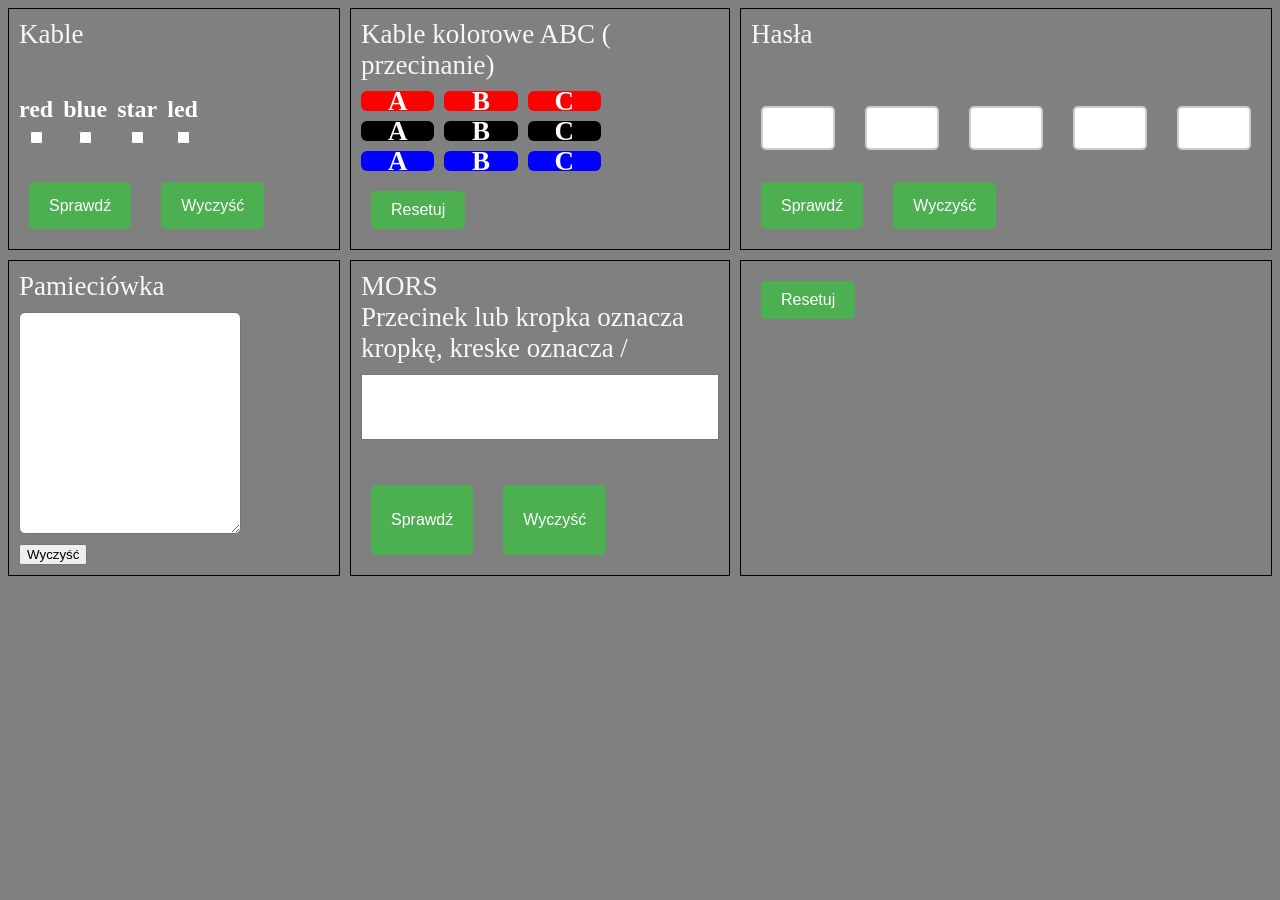
<file: ktane/index.html>
<!DOCTYPE html>
<html lang="en">
<head>
    <style>
        body{
            background-color: grey;
        }
        .container {
            display: grid;
            grid-template-columns: 1fr 1fr 1fr;
            gap: 10px;
        }

        .row {
            display: flex;
            flex-direction: column;
            gap: 10px;
            border:1px solid black;
            padding: 10px;
        }

        .item {
            display: flex;
            gap: 10px;
            font-size: 27px;
            color:#f8f7f7
        }

        .item.full-width {
            width: 100%;
            flex-basis: 100%;
        }

        .cable, .check-cable {
            color:white;
            height: 20px;
            width:20px;
            text-align: center;
            margin: 10px;
            margin-top:0;
            display: inline-block;
            cursor: pointer;
            border-radius: 5px;
        }
        .check-cable {
            background-color: gray;
            color: white;
            display: flex;
            align-items: center;
            justify-content: center;
        }
        
        .password-input {
            width: 60px;
            height: 30px;
            margin: 10px;
            padding: 5px;
            font-size: 14px;
            border: 2px solid #ccc;
            border-radius: 5px;
            text-transform: uppercase;
            font-family: Arial, sans-serif;
        }
        
        .password-input:focus {
            outline: none;
            border-color: #333;
        }
        
        .check-password-btn, .check-cable-btn , .check-cables-btn, .check-mors-btn, .clear-mors-btn, .clear-password-btn {
            background-color: #4CAF50;
            color: white;
            padding: 10px 20px;
            border: none;
            border-radius: 5px;
            cursor: pointer;
            margin: 10px;
            font-size: 16px;
        }
        
        .check-password-btn:hover {
            background-color: #45a049;
        }
        
        .password-result {
            margin: 10px;
            font-weight: bold;
            min-height: 20px;
        }
        
        .password-result.success {
            color: green;
        }
        
        .password-result.error {
            color: red;
        }
        .cable.red {
            background-color: red;
        }
        .cable.black {
            background-color: black;
        }
        .cable.blue {
            background-color: blue;
        }
        /* Grid dla kabli: 3 kolumny x 3 wiersze */
        .item.cable-grid {
            display: grid;
            grid-template-columns: repeat(3, 1fr);
            gap: 10px;
            width: 240px; /* dopasuj jeśli chcesz większe/ mniejsze kwadraty */
        }

        .item.cable-grid .cable {
            margin: 0;
            width: 100%;
            aspect-ratio: 1 / 1;
            display: flex;
            align-items: center;
            justify-content: center;
            font-weight: bold;
            border-radius: 6px;
        }
        /* Popup overlay and box */
        .popup-overlay {
            position: fixed;
            inset: 0;
            display: flex;
            align-items: center;
            justify-content: center;
            background: rgba(0,0,0,0.5);
            z-index: 9999;
            
        }

        /* Ensure HTML `hidden` attribute actually hides the overlay */
        .popup-overlay[hidden] {
            display: none !important;
        }

        .popup-box {
            background: #fff;
            color: #111;
            font-size:48px;
            padding: 18px 20px;
            border-radius: 10px;
            box-shadow: 0 8px 24px rgba(0,0,0,0.3);
            max-width: 90%;
            width: 560px;
        }

        .popup-content {
            margin-bottom: 8px;
            white-space: pre-line;
            word-wrap: break-word;
            overflow-wrap: break-word;
        }

        .popup-close-btn {
            display: inline-block;
            margin-left: 8px;
            background: #eee;
            border-radius: 6px;
            padding: 6px 8px;
            cursor: pointer;
            font-weight: 600;
        }

        .cable-checkbox-wrapper {
            display: flex;
            flex-direction: column;
            align-items: center;
            gap: 5px;
        }

        .cable-checkbox-wrapper label {
            font-weight: bold;
            font-size: 24px;
            color:white;
        }
        
        .password-inputs-row {
            display: flex;
            gap: 10px;
            flex-wrap: wrap;
        }
.cable-label {
    font-weight: bold;
            font-size: 24px;
            color:white;
}
        .password-inputs-row > div {
            display: flex;
            flex-direction: column;
            align-items: center;
            gap: 5px;
        }

        .password-inputs-row label {
            font-weight: bold;
            font-size: 24px;
            color:white;
        }
        /* Memory grid 4x4 */
        .memory-container {
            display: flex;
            gap: 20px;
            align-items: flex-start;
        }

        .memory-grid-wrapper {
            display: flex;
            flex-direction: column;
            gap: 8px;
        }

        .memory-headers {
            display: grid;
            grid-template-columns: repeat(4, 60px);
            gap: 8px;
            margin-bottom: 4px;
        }

        .memory-headers div {
            text-align: center;
            font-weight: bold;
            color: white;
        }

        .memory-grid {
            display: grid;
            grid-template-columns: repeat(4, 60px);
            gap: 8px;
        }

        .memory-grid button {
            width: 60px;
            height: 60px;
            border-radius: 6px;
            border: 1px solid rgba(255,255,255,0.15);
            background: #222;
            color: white;
            font-size: 18px;
            cursor: pointer;
        }

        .memory-description {
            color: white;
            font-size: 24px;
            line-height: 1.6;
        }
    </style>
    <meta charset="UTF-8">
    <meta name="viewport" content="width=device-width, initial-scale=1.0">
    <title>Document</title>
</head>
<body>
    
    <div class="container">
        <div class="row">
            <div class="item full-width">Kable</div>
            <div class="item full-width" style="flex-direction: column;">
                <form id="cable" style="display: flex; gap: 10px; flex-wrap: wrap;">
                   
                    <div class="cable-checkbox-wrapper">
                        <label for="cable-red">red</label>
                        <input type="checkbox" name="color" class="cable-checkbox" id="cable-red" value="r">
                    </div>
                    <div class="cable-checkbox-wrapper">
                        <label for="cable-blue">blue</label>
                        <input type="checkbox" name="color" class="cable-checkbox" id="cable-blue" value="b">
                    </div>
                    <div class="cable-checkbox-wrapper">
                        <label for="cable-star">star</label>
                        <input type="checkbox" class="cable-checkbox" id="cable-star" value="s">
                    </div>
                    <div class="cable-checkbox-wrapper">
                        <label for="cable-led">led</label>
                        <input type="checkbox" class="cable-checkbox" id="cable-led" value="l" >
                    </div>
                </form>

            </div>
            <div class="item full-width">
                <button class="check-cable-btn" id="check-cable-btn">Sprawdź</button>
                <button class="check-cable-btn" id="clear-cable-btn">Wyczyść</button>
            </div>
        </div>
        <div class="row">
            
            <div class="item full-width">Kable kolorowe ABC ( przecinanie)</div>
            
            <div class="item cable-grid">
                <div id="red" class="cable red" data-letter="a">A</div>
                <div id="red" class="cable red" data-letter="b">B</div>
                <div id="red" class="cable red" data-letter="c">C</div>
                <div id="black" class="cable black" data-letter="a">A</div>
                <div id="black" class="cable black" data-letter="b">B</div>
                <div id="black" class="cable black" data-letter="c">C</div>
                <div id="blue" class="cable blue" data-letter="a">A</div>
                <div id="blue" class="cable blue" data-letter="b">B</div>
                <div id="blue" class="cable blue" data-letter="c">C</div>
            </div>
            <div class="item full-width"><button class="check-cables-btn" id="reset-cables-btn">Resetuj</button></div>
            
        </div>
        <div class="row">
            <div class="item full-width">Hasła</div>
            <div class="item full-width">
                <input type="text" class="password-input" id="pass-input-0" >
                <input type="text" class="password-input" id="pass-input-1" >
                <input type="text" class="password-input" id="pass-input-2" >
                <input type="text" class="password-input" id="pass-input-3" >
                <input type="text" class="password-input" id="pass-input-4">
            </div>
            <div class="item full-width">
                <button class="check-password-btn" id="check-password-btn">Sprawdź</button>
                <button class="check-password-btn" id="clear-password-btn">Wyczyść</button>
            </div>
        </div>
        
        <div class="row">
            <div class="item full-width">Pamieciówka</div>
            <div class="item full-width">
                <div class="memory-container">
                    <textarea style="width: 200px; height: 200px;  border-radius: 6px; padding: 10px; font-size: 16px;" >

                    </textarea>
                </div>
            </div>
            <div class="item full-width">
                <button class="clear-memory-btn" id="clear-cable-btn">Wyczyść</button>
            </div>
        </div>
        <div class="row">
            <div class="item full-width">MORS<br>
            Przecinek lub kropka oznacza kropkę, kreske oznacza / </div>
            <div class="item full-width" style="flex-direction: column;">
                <form id="morse" style="display: flex; gap: 10px; flex-wrap: wrap;">
                   
                    <div class="cable-checkbox-wrapper">

                        <input type="text" name="color" class="morse-input" id="morse-input" value="" style="width:350px;height:60px;font-size:32px;">
                    </div>
                    
                </form>

            </div>
            <div class="item full-width">
                <button class="check-mors-btn" id="check-mors-btn">Sprawdź</button>
                <button class="clear-mors-btn" id="clear-mors-btn">Wyczyść</button>
            </div>
        </div>
        <div class="row">
            
            <div class="item ">
                <button class="check-password-btn" id="reset-btn">Resetuj</button>
            </div>

        </div>
    </div>
    <!-- Popup overlay (hidden by default using the hidden attribute) -->
    <div id="popup-overlay" class="popup-overlay" hidden>
        <div class="popup-box" role="dialog" aria-modal="true" aria-labelledby="popup-content">
            <div id="popup-content" class="popup-content"></div>
            <button id="popup-close" class="popup-close-btn" aria-label="Zamknij">OK</button>
        </div>
    </div>
    <script>
        var data = {
            memory : {
                stages: {
                    0 : {
                        position:0,
                        number:0,
                    },
                    1 : {
                        position:0,
                        number:0,
                    }, 
                    2 : {
                        position:0,
                        number:0,
                    },
                    3 : {
                        position:0,
                        number:0,
                    },
                    4 : {
                        position:0,
                        number:0,
                    }

                }
            },
            password : {
                pass : [
                    "alarm", "apacz", "arena", "babka", "cecha",
                    "ekipa", "fajka", "farma", "głowa", "hańba",
                    "larwa", "laska", "macka", "obiad", "palec",
                    "palma", "pegaz", "robak", "scena", "skrót",
                    "smoła", "smycz", "tafla", "teren", "toast",
                    "torba", "trasa", "twarz", "walka", "wełna",
                    "wnęka", "zakaz", "zwiad", "znicz", "żniwa"
                ]
            },
            cable:{ /* 
                
                
                w - white (biały) 
                    r - red (czerwony)
                    b - blue    (niebieski)
                    s - star    (gwiazdka)
                    l - led (lampka led)
                
                */
                "w":{
                    "w" : "Przetnij",
                    "l" : "Nie przecinaj",
                    "s" : "Przetnij",
                    "sl" : "Przetnij przewód, jeśli bomba ma dwie lub więcej baterii"
                },
                "b":{
                    "b" : "Przetnij przewód, jeśli ostatnia cyfra numeru seryjnego jest parzysta.",
                    "bs" : "Nie przecinaj",
                    "bl" : "Przetnij przewód, jeśli bomba ma port równlogeły",
                    "bsl" : "Przetnij przewód, jeśli bomba ma port równlogeły"
                },
                "r":{
                    "r" : "Przetnij przewód, jeśli ostatnia cyfra numeru seryjnego jest parzysta.",
                    "rs" : "Przetnij",
                    "rl" : "Przetnij przewód, jeśli bomba ma dwie lub więcej baterii",
                    "rsl" : "Przetnij przewód, jeśli bomba ma dwie lub więcej baterii"

                },
                "rb" : {
                    "rb" : "Przetnij przewód, jeśli ostatnia cyfra numeru seryjnego jest parzysta.",
                    "rbs" : "Przetnij jeśli bomba ma port równoległy",
                    "rbl" : "Przetnij przewód, jeśli ostatnia cyfra numeru seryjnego jest parzysta",
                    "rbsl" : "Nie przecinaj",
                }
                
            },
            mors: {
                alfabet : {
                    "./": "A",
                    "/...": "B",
                    "/./.": "C",
                    "/..": "D",
                    ".": "E",
                    "../.": "F",
                    "//.": "G",
                    "....": "H",
                    "..": "I",
                    ".///": "J",
                    "/./": "K",
                    "./..": "L",
                    "//": "M",
                    "/.": "N",
                    "///": "O",
                    ".//.": "P",
                    "//./": "Q",
                    "./.": "R",
                    "...": "S",
                    "/": "T",
                    "../": "U",
                    ".../": "V",
                    ".//": "W",
                    "/../": "X",
                    "/.//": "Y",
                    "//..": "Z",
                    "././": "Ą",
                    "/./..": "Ć",
                    "../..": "Ę",
                    "./..-": "Ł",
                    "//.//": "Ń",
                    "///.": "Ó",
                    ".../.": "Ś",
                    "//..-.": "Ź",
                    "//..-": "Ż"
                },
                password :{ 
                    "drzwi": 505,
                    "arbuz": 515,
                    "kakao": 522,
                    "rzeka": 532,
                    "broda": 535,
                    "rower": 542,
                    "obraz": 545,
                    "ponton": 552,
                    "barka": 555,
                    "bomby": 565,
                    "szafa": 572,
                    "zamek": 575,
                    "lampa": 582,
                    "indyk": 592,
                    "pojazd": 595,
                    "harfa": 600
                    
                }
            },
            color_cable: {
                count : {
                    "red" : 0,
                    "black" : 0,
                    "blue" : 0,
                },
                cable_info : {
                   "red" : {
                        0 : "c",
                        1 : "b",
                        2 : "a",
                        3 : "ac",
                        4 : "b",
                        5 : "ac",
                        6: "abc",
                        7: "ab",
                        8: "b"
                    
                    },
                    "black" : {
                        0: "abc",
                        1: "ac",
                        2: "b",
                        3: "ac",
                        4: "b",
                        5: "bc",
                        6: "ab",
                        7: "c",
                        8: "c"
                    },
                    "blue" : {
                        0: "b",
                        1: "ac",
                        2: "b",
                        3: "a",
                        4: "b",
                        5: "bc",
                        6: "c",
                        7: "ac",
                        8: "a"
                    }
                }
            }
                
        }
        
        window.addEventListener('load', function() {
            function findWordsByMorseLetters(morseLetters) {
                /**
                 * Znajduje słowa zawierające CO NAJMNIEJ podane litery Morse'a
                 * @param morseLetters - tablica liter: ["A", "B", "C"]
                 * @returns - lista słów zawierających te litery
                 */
                const morseLettersUpper = morseLetters.map(l => l.toUpperCase());
                const results = [];
                
                for (const word in data.mors.password) {
                    const letters = word.toUpperCase().split('');
                    // Sprawdź czy każda litera z morseLetters znajduje się w słowie
                    if (morseLettersUpper.every(letter => letters.includes(letter))) {
                        results.push(word + ' : 3.' + data.mors.password[word]+"</br>");
                    }
                }
                if(results.length === 0) {
                    return "Brak słów zawierających wszystkie podane litery!";
                }
                return results;
            }

            function translateMorse(morseCode) {
                /**
                 * Tłumaczy kod Morse'a na litery
                 * Format: "./" oznacza A, "/..." oznacza B itd
                 * Spacje dzielą poszczególne znaki
                 * @param morseCode - string: "./ /... /./" tłumaczy na "ABC"
                 * @returns - string z przetłumaczonymi literami
                 */
                const codes = morseCode.trim().split(' ');
                let result = '';
                
                for (const code of codes) {
                    const letter = data.mors.alfabet[code];
                    if (letter) {
                        result += letter;
                    } else {
                        result += '?'; // znak nieznany
                    }
                }
                
                return result;
            }
            document.querySelectorAll('.cable').forEach(function(cable) {

                cable.addEventListener('click', function() {
                    const color = ['red', 'black', 'blue'].find(c => cable.classList.contains(c));
                    if (!color) return;
                    data.color_cable.cable_info[color][data.color_cable.count[color]].includes(cable.dataset.letter) ? showPopup("Przetnij") : showPopup("Nie przecinaj");
                    data.color_cable.count[color]++;
                    
                    
                   
                });
            });
            document.getElementById('clear-cable-btn').addEventListener('click', function() { 
                document.getElementById('cable').reset();
                document.querySelectorAll('input.cable-checkbox').forEach(radio => {
                    radio.checked = false;
                });
            });
            document.getElementById('clear-mors-btn').addEventListener('click', function() { 
                document.getElementById('morse').reset();
  
            });
            document.getElementById('check-mors-btn').addEventListener('click', function() { 
                const input = document.getElementById('morse-input').value.trim().replaceAll(',', '.');
                const alphabet = translateMorse(input);
                const translation = findWordsByMorseLetters(alphabet.split(''));
                showPopup('Przełożone: </br>' + translation);
            });
            document.getElementById('check-cable-btn').addEventListener('click', function() {
                const selected = [];
                document.querySelectorAll('input.cable-checkbox:checked').forEach(function(checkbox) {
                    console.log(checkbox.value);
                    selected.push(checkbox.value);
                });
                if (selected.length === 0) {
                    showPopup('Nie wybrano żadnego kabla!');
                    return;
                }
                console.log(selected)

                // determine selected cables compactly
                const s = selected.join('');
                const hasR = s.includes('r');
                const hasB = s.includes('b');
                const selectedCables = hasR && hasB ? 'rb' : hasR ? 'r' : hasB ? 'b' : 'w';

                const dat = data.cable[selectedCables][s]
                document.getElementById('cable').reset();
                showPopup(dat ? dat : 'Nie ma takiej kombinacji w bazie danych!');

            });
            document.getElementById('reset-cables-btn').addEventListener('click', function() {
                document.querySelectorAll('.cable').forEach(function(cable) {
                    cable.classList.remove('selected');
                });
                data.color_cable.count.red = 0;
                data.color_cable.count.black = 0;
                data.color_cable.count.blue = 0;
            });
            // Funkcja do czyszczenia inputów i wyniku
            document.getElementById('clear-password-btn').addEventListener('click', function() {
                for (let i = 0; i < 5; i++) {
                    document.getElementById('pass-input-' + i).value = '';
                }
                const resultElement = document.getElementById('password-result');
                resultElement.textContent = '';
                resultElement.className = 'password-result';
            });
            document.getElementById('reset-btn').addEventListener('click', function() {
                // Wyczyść password inputy
                for (let i = 0; i < 5; i++) {
                    document.getElementById('pass-input-' + i).value = '';
                }
                
                // Wyczyść morse input
                document.getElementById('morse-input').value = '';
                
                // Wyczyść textarea
                document.querySelector('textarea').value = '';
                
                // Odzaznacz wszystkie checkboxy
                document.querySelectorAll('.cable-checkbox').forEach(checkbox => {
                    checkbox.checked = false;
                });
                
                // Resetuj liczniki kolorów
                data.color_cable.count.red = 0;
                data.color_cable.count.black = 0;
                data.color_cable.count.blue = 0;
            });
            // Funkcja do sprawdzania hasła
            document.getElementById('check-password-btn').addEventListener('click', function() {

                // Pobranie wartości z inputów i rozbicie na pojedyncze litery (bez spacji)
                const inputs = [];
                for (let i = 0; i < 5; i++) {
                    const inputText = document.getElementById('pass-input-' + i).value.toLowerCase().replace(/\s+/g, '');
                    const letters = inputText.split('').filter(l => l.length > 0);
                    inputs.push(letters);
                }
                console.log(inputs);
                // Początkowa lista to wszystkie słowa z bazy
                let matchingWords = data.password.pass;

                // Dla każdego inputu (pozycja w słowie)
                for (let position = 0; position < 5; position++) {
                    const possibleLetters = inputs[position];
                    
                    // Jeśli input pusty, pomiń filtrację dla tej pozycji
                    if (possibleLetters.length === 0) continue;

                    // Filtruj słowa - musi mieć jedną z liter na tej pozycji
                    matchingWords = matchingWords.filter(word => {
                        return possibleLetters.includes(word[position]);
                    });

                    // Jeśli nie ma już żadnych słów, przerwij
                    if (matchingWords.length === 0) {
                        showPopup('Brak słów pasujących do podanych liter!');

                        return;
                    }
                }

                // Wyświetl wynik
                const resultElement = document.getElementById('password-result');
                if (matchingWords.length >= 1) {
                    showPopup('Znalezione słowa:<br>' + matchingWords.join(', ').toUpperCase());
                } else {
                    showPopup('Brak słów pasujących do podanych liter!');
                }
            });

                // Popup: odniesienia i funkcje show/close
                const popupOverlay = document.getElementById('popup-overlay');
                const popupContent = document.getElementById('popup-content');
                const popupCloseBtn = document.getElementById('popup-close');
                var ts = null
                function closePopup() {
                    if (!popupOverlay) return;
                    popupOverlay.hidden = true;
                    if(ts) {
                        clearTimeout(ts);
                        ts = null
                    }
                    document.removeEventListener('keydown', onKeyDown);
                }

                function onKeyDown(e) {
                    if (e.key === 'Escape') closePopup();
                }

                function showPopup(text) {
                    if (!popupOverlay) return;
                    popupContent.innerHTML = text;
                    popupOverlay.hidden = false;
                    // add key listener
                    setTimeout(() => document.addEventListener('keydown', onKeyDown), 0);
                   
                }

                // close on click outside popup-box
                if (popupOverlay) {
                    popupOverlay.addEventListener('click', function(e) {
                        if (e.target === popupOverlay) closePopup();
                    });
                }

                if (popupCloseBtn) popupCloseBtn.addEventListener('click', closePopup);

                // expose globally so other scripts can call showPopup(text)
                window.showPopup = showPopup;
        });
    </script>
</body>
</html>
</file>
